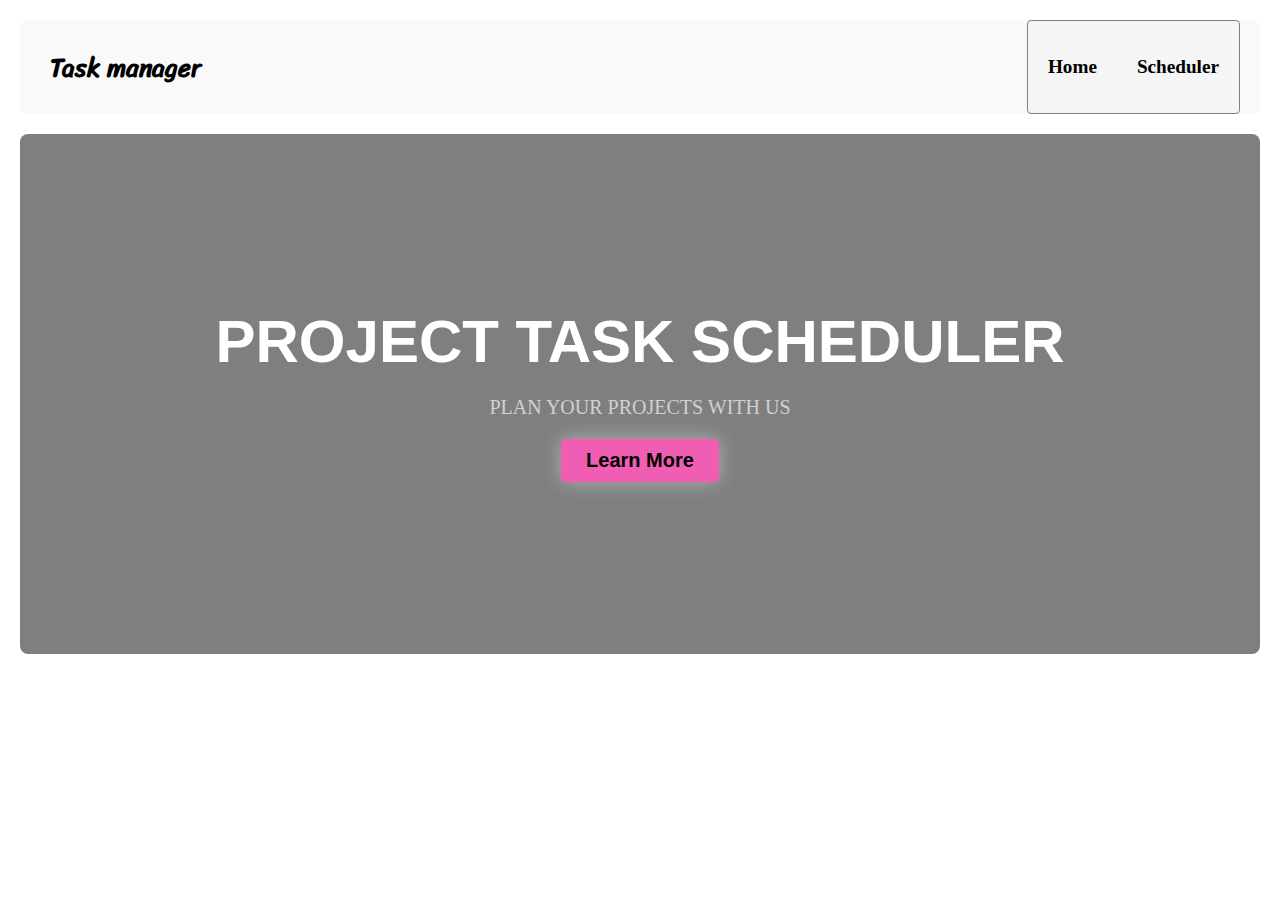
<file: homepage.html>
<!DOCTYPE html>
<html lang="en">

<head>
  <meta charset="UTF-8">
  <meta http-equiv="X-UA-Compatible" content="IE=edge">
  <meta name="viewport" content="width=device-width, initial-scale=1.0">
  <title>Simple HTML HomePage</title>
  <link rel="stylesheet" href="homepage.css">
<style>@import url("https://fonts.googleapis.com/css2?family=Sriracha&display=swap");

body {
  margin: 20px;
  box-sizing: border-box;
  background: url("https://picstatio.com/large/beaff7/colorful-shapes-traingles-4k.jpg");
}

/* CSS for header */
.header {
  border-radius: 8px;
  display: flex;
  justify-content: space-between;
  align-items: center;
  background-color: #f5f5f591;
  margin-bottom: 20px;
}

.header .logo {
  font-size: 25px;
  font-family: "Sriracha", cursive;
  color: #000;
  text-decoration: none;
  margin-left: 30px;
}

.header a{
  font-size: larger;
  font-weight: bolder;
}
.nav-items {
  display: flex;
  justify-content: space-around;
  align-items: center;
  border-radius: 4px;
  border:1px solid gray;
  /* background-color:  #f5f5f591; */
  margin-right: 20px;
}

.nav-items a {
  text-decoration: none;
  color: #000;
  padding: 35px 20px;
}

/* CSS for main element */
.intro {
  display: flex;
  flex-direction: column;
  justify-content: center;
  align-items: center;
  width: 100%;
  height: 520px;
  background: linear-gradient(to bottom, rgba(0, 0, 0, 0.5) 0%, rgba(0, 0, 0, 0.5) 100%), url("https://www.rd.com/wp-content/uploads/2019/02/How-This-19-Year-Old-Student-Made-1500-from-Taking-Notes.jpg");
  background-size: cover;
  background-position: center;
  background-repeat: no-repeat;
  border-radius: 8px;
  /* margin:20px 20px 20px 20px ; */
}

.intro h1 {
  font-family: sans-serif;
  font-size: 60px;
  color: #fff;
  font-weight: bold;
  text-transform: uppercase;
  margin: 0;
}

.intro p {
  font-size: 20px;
  color: #d1d1d1;
  text-transform: uppercase;
  margin: 20px 0;
}

.intro button {
  background-color: #f05eb3;
  color: #000;
  padding: 10px 25px;
  border: none;
  border-radius: 5px;
  font-size: 20px;
  font-weight: bold;
  cursor: pointer;
  box-shadow: 0px 0px 20px rgba(255, 255, 255, 0.4)
}




/* CSS for footer */
.footer {
  display: flex;
  justify-content: space-between;
  align-items: center;
  background-color: #302f49;
  padding: 40px 80px;
}

.footer .copy {
  color: #fff;
}




</style></head>

<body>
  <header class="header">
    <a href="#" class="logo">Task manager</a>
    <nav class="nav-items">
      <a href="homepage.html"><bold>Home</bold></a>
      <!--<a href="notes.html"><bold>Notes</bold></a>-->
      <a href="ok.html"><bold>Scheduler</bold></a>
    </nav>
  </header>
  <main>
    <div class="intro">
      <h1>Project task Scheduler</h1>
      <p>Plan your projects with us</p>
      <a href="learn.html">
              <button>Learn More</button>
              </a>
    </div>
    
      
 
<script></script></body>

</html>
</file>
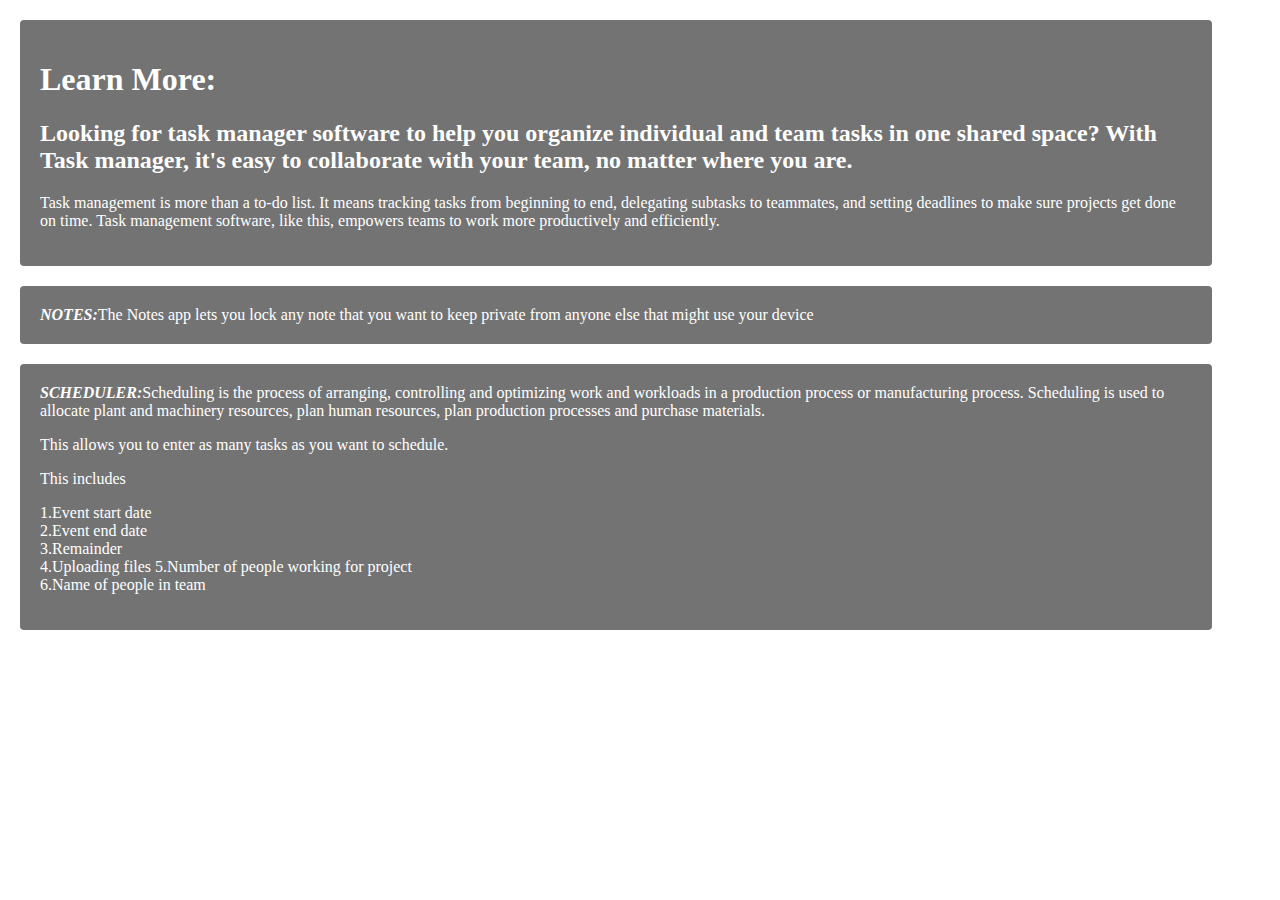
<file: learn.html>
<!DOCTYPE html>
<html>
<head>
<style>
div {
  color:white ;
  width:90%;
  background-color: rgba(0, 0, 0, 0.548);
  border-radius: 4px;
  padding: 20px 20px;
  margin: 20px;
}
h1{
    color: white;
    font: sans-sarif;
}
h2{
    color:white;
}
p{
    color:white;
}
body{
    margin:0;
    padding:0;
    background: url("https://picstatio.com/large/beaff7/colorful-shapes-traingles-4k.jpg");
    background-size:cover;
}
</style>
</head>
<body>
    <div>
        <h1>Learn More:</h1>
        <h2>Looking for task manager software to help you organize individual and team tasks in one shared space? With Task manager, it's easy to collaborate with your team, no matter where you are.</h2>
    <p1>Task management is more than a to-do list. It means tracking tasks from beginning to end, delegating subtasks to teammates, and setting deadlines to make sure projects get done on time. Task management software, like this, empowers teams to work more productively and efficiently.</p1>
<p></p>
    </div> 
<div> <i><b>NOTES:</b></i>The Notes app lets you lock any note that you want to keep private from anyone else that might use your device</div>
<div> <i><b>SCHEDULER:</b></i>Scheduling is the process of arranging, controlling and optimizing work and workloads in a production process or manufacturing process. Scheduling is used to allocate plant and machinery resources, plan human resources, plan production processes and purchase materials.
<p>This allows you to enter as many tasks as you want to schedule.</p>
<p>This includes</p>
<p>1.Event start date <br>
2.Event end date<br>
3.Remainder<br>
4.Uploading files
5.Number of people working for project<br>
6.Name of people in team</p></div>
</body>
</html>
</file>
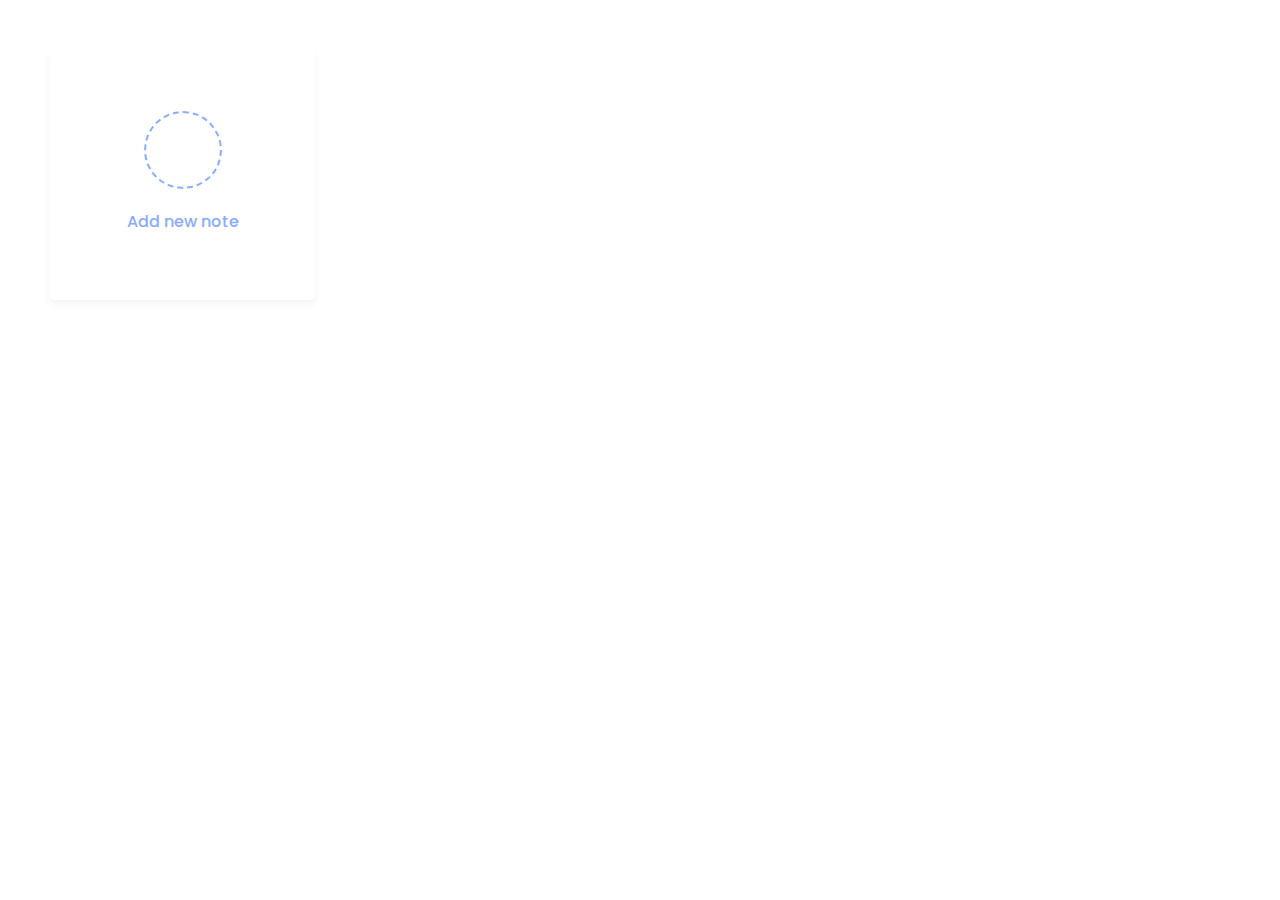
<file: notes.html>
<!DOCTYPE html>
<html lang="en" dir="ltr">
  <head>
    <meta charset="utf-8">  
    <title>Notes</title>
    <link rel="stylesheet" href="notes.css">
    <meta name="viewport" content="width=device-width, initial-scale=1.0">
  
    <link rel="stylesheet" href="https://unicons.iconscout.com/release/v4.0.0/css/line.css">
  </head>
  <body>
    <div class="popup-box">
      <div class="popup">
        <div class="content">
          <header>
            <p></p>
            <i class="uil uil-times"></i>
          </header>
          <form action="#">
            <div class="row title">
              <label>Title</label>
              <input type="text" spellcheck="false">
            </div>
            <div class="row description">
              <label>Description</label>
              <textarea spellcheck="false"></textarea>
            </div>
            <button></button>
          </form>
        </div>
      </div>
    </div>
    <div class="wrapper">
      <li class="add-box">
        <div class="icon"><i class="uil uil-plus"></i></div>
        <p>Add new note</p>
      </li>
    </div>

    <script src="notes.js"></script>
    
  </body>
</html>
</file>
<file: homepage.css>
<!DOCTYPE html>
<html lang="en">

<head>
  <meta charset="UTF-8">
  <meta http-equiv="X-UA-Compatible" content="IE=edge">
  <meta name="viewport" content="width=device-width, initial-scale=1.0">
  <title>Simple HTML HomePage</title>
  <link rel="stylesheet" href="https://cdnjs.cloudflare.com/ajax/libs/font-awesome/5.15.3/css/all.min.css">
<style>@import url("https://fonts.googleapis.com/css2?family=Sriracha&display=swap");

body {
  margin: 0;
  box-sizing: border-box;
}

/* CSS for header */
.header {
  display: flex;
  justify-content: space-between;
  align-items: center;
  background-color: #f5f5f5;
}

.header .logo {
  font-size: 25px;
  font-family: "Sriracha", cursive;
  color: #000;
  text-decoration: none;
  margin-left: 30px;
}

.nav-items {
  display: flex;
  justify-content: space-around;
  align-items: center;
  background-color: #f5f5f5;
  margin-right: 20px;
}

.nav-items a {
  text-decoration: none;
  color: #000;
  padding: 35px 20px;
}

/* CSS for main element */
.intro {
  display: flex;
  flex-direction: column;
  justify-content: center;
  align-items: center;
  width: 100%;
  height: 520px;
  background: linear-gradient(to bottom, rgba(0, 0, 0, 0.5) 0%, rgba(0, 0, 0, 0.5) 100%), url("https://images.unsplash.com/photo-1587620962725-abab7fe55159?ixlib=rb-1.2.1&ixid=MnwxMjA3fDB8MHxwaG90by1wYWdlfHx8fGVufDB8fHx8&auto=format&fit=crop&w=1031&q=80");
  background-size: cover;
  background-position: center;
  background-repeat: no-repeat;
}

.intro h1 {
  font-family: sans-serif;
  font-size: 60px;
  color: #fff;
  font-weight: bold;
  text-transform: uppercase;
  margin: 0;
}

.intro p {
  font-size: 20px;
  color: #d1d1d1;
  text-transform: uppercase;
  margin: 20px 0;
}

.intro button {
  background-color: #5edaf0;
  color: #000;
  padding: 10px 25px;
  border: none;
  border-radius: 5px;
  font-size: 20px;
  font-weight: bold;
  cursor: pointer;
  box-shadow: 0px 0px 20px rgba(255, 255, 255, 0.4)
}

.achievements {
  display: flex;
  justify-content: space-around;
  align-items: center;
  padding: 40px 80px;
}

.achievements .work {
  display: flex;
  flex-direction: column;
  justify-content: center;
  align-items: center;
  padding: 0 40px;
}

.achievements .work i {
  width: fit-content;
  font-size: 50px;
  color: #333333;
  border-radius: 50%;
  border: 2px solid #333333;
  padding: 12px;
}

.achievements .work .work-heading {
  font-size: 20px;
  color: #333333;
  text-transform: uppercase;
  margin: 10px 0;
}

.achievements .work .work-text {
  font-size: 15px;
  color: #585858;
  margin: 10px 0;
}

.about-me {
  display: flex;
  justify-content: center;
  align-items: center;
  padding: 40px 80px;
  border-top: 2px solid #eeeeee;
}

.about-me img {
  width: 500px;
  max-width: 100%;
  height: auto;
  border-radius: 10px;
}

.about-me-text h2 {
  font-size: 30px;
  color: #333333;
  text-transform: uppercase;
  margin: 0;
}

.about-me-text p {
  font-size: 15px;
  color: #585858;
  margin: 10px 0;
}

/* CSS for footer */
.footer {
  display: flex;
  justify-content: space-between;
  align-items: center;
  background-color: #302f49;
  padding: 40px 80px;
}

.footer .copy {
  color: #fff;
}

.bottom-links {
  display: flex;
  justify-content: space-around;
  align-items: center;
  padding: 40px 0;
}

.bottom-links .links {
  display: flex;
  flex-direction: column;
  justify-content: center;
  align-items: center;
  padding: 0 40px;
}

.bottom-links .links span {
  font-size: 20px;
  color: #fff;
  text-transform: uppercase;
  margin: 10px 0;
}

.bottom-links .links a {
  text-decoration: none;
  color: #a1a1a1;
  padding: 10px 20px;
}</style></head>

<body>
  <header class="header">
    <a href="#" class="logo">Developer</a>
    <nav class="nav-items">
      <a href="#">Home</a>
      <a href="#">About</a>
      <a href="#">Contact</a>
    </nav>
  </header>
  <main>
    <div class="intro">
      <h1>A Web Developer</h1>
      <p>I am a web developer and I love to create websites.</p>
      <button>Learn More</button>
    </div>
    <div class="achievements">
      <div class="work">
        <i class="fas fa-atom"></i>
        <p class="work-heading">Projects</p>
        <p class="work-text">I have worked on many projects and I am very proud of them. I am a very good developer and I am always looking for new projects.</p>
      </div>
      <div class="work">
        <i class="fas fa-skiing"></i>
        <p class="work-heading">Skills</p>
        <p class="work-text">I have a lot of skills and I am very good at them. I am very good at programming and I am always looking for new skills.</p>
      </div>
      <div class="work">
        <i class="fas fa-ethernet"></i>
        <p class="work-heading">Network</p>
        <p class="work-text">I have a lot of network skills and I am very good at them. I am very good at networking and I am always looking for new network skills.</p>
      </div>
    </div>
    <div class="about-me">
      <div class="about-me-text">
        <h2>About Me</h2>
        <p>I am a web developer and I love to create websites. I am a very good developer and I am always looking for new projects. I am a very good developer and I am always looking for new projects.</p>
      </div>
      <img src="https://images.unsplash.com/photo-1596495578065-6e0763fa1178?ixlib=rb-1.2.1&ixid=MnwxMjA3fDB8MHxwaG90by1wYWdlfHx8fGVufDB8fHx8&auto=format&fit=crop&w=871&q=80" alt="me">
    </div>
  </main>
  <footer class="footer">
    <div class="copy">&copy; 2022 Developer</div>
    <div class="bottom-links">
      <div class="links">
        <span>More Info</span>
        <a href="#">Home</a>
        <a href="#">About</a>
        <a href="#">Contact</a>
      </div>
      <div class="links">
        <span>Social Links</span>
        <a href="#"><i class="fab fa-facebook"></i></a>
        <a href="#"><i class="fab fa-twitter"></i></a>
        <a href="#"><i class="fab fa-instagram"></i></a>
      </div>
    </div>
  </footer>
<script></script></body>

</html>
</file>
<file: notes.css>
/* Import Google Font - Poppins */
@import url('https://fonts.googleapis.com/css2?family=Poppins:wght@400;500;600;700&display=swap');
*{
  margin: 0;
  padding: 0;
  box-sizing: border-box;
  font-family: 'Poppins', sans-serif;
}
body{
  margin:0;
  padding:0;
  background:url("https://picstatio.com/large/beaff7/colorful-shapes-traingles-4k.jpg");
  background-size: cover;
  
}
::selection{
  color: #fff;
  background: #618cf8;
}
.wrapper{
  margin: 50px;
  display: grid;
  gap: 25px;
  grid-template-columns: repeat(auto-fill, 265px);
}
.wrapper li{
  height: 250px;
  list-style: none;
  border-radius: 5px;
  padding: 15px 20px 20px;
  background: #fff;
  box-shadow: 0 4px 8px rgba(0,0,0,0.05);
}
.add-box, .icon, .bottom-content, 
.popup, header, .settings .menu li{
  display: flex;
  align-items: center;
  justify-content: space-between;
}
.add-box{
  cursor: pointer;
  flex-direction: column;
  justify-content: center;
}
.add-box .icon{
  height: 78px;
  width: 78px;
  color: #88ABFF;
  font-size: 40px;
  border-radius: 50%;
  justify-content: center;
  border: 2px dashed #88ABFF;
}
.add-box p{
  color: #88ABFF;
  font-weight: 500;
  margin-top: 20px;
}
.note{
  display: flex;
  flex-direction: column;
  justify-content: space-between;
}
.note .details{
  max-height: 165px;
  overflow-y: auto;
}
.note .details::-webkit-scrollbar,
.popup textarea::-webkit-scrollbar{
  width: 0;
}
.note .details:hover::-webkit-scrollbar,
.popup textarea:hover::-webkit-scrollbar{
  width: 5px;
}
.note .details:hover::-webkit-scrollbar-track,
.popup textarea:hover::-webkit-scrollbar-track{
  background: #f1f1f1;
  border-radius: 25px;
}
.note .details:hover::-webkit-scrollbar-thumb,
.popup textarea:hover::-webkit-scrollbar-thumb{
  background: #e6e6e6;
  border-radius: 25px;
}
.note p{
  font-size: 22px;
  font-weight: 500;
}
.note span{
  display: block;
  color: #575757;
  font-size: 16px;
  margin-top: 5px;
}
.note .bottom-content{
  padding-top: 10px;
  border-top: 1px solid #ccc;
}
.bottom-content span{
  color: #6D6D6D;
  font-size: 14px;
}
.bottom-content .settings{
  position: relative;
}
.bottom-content .settings i{
  color: #6D6D6D;
  cursor: pointer;
  font-size: 15px;
}
.settings .menu{
  z-index: 1;
  bottom: 0;
  right: -5px;
  padding: 5px 0;
  background: #fff;
  position: absolute;
  border-radius: 4px;
  transform: scale(0);
  transform-origin: bottom right;
  box-shadow: 0 0 6px rgba(0,0,0,0.15);
  transition: transform 0.2s ease;
}
.settings.show .menu{
  transform: scale(1);
}
.settings .menu li{
  height: 25px;
  font-size: 16px;
  margin-bottom: 2px;
  padding: 17px 15px;
  cursor: pointer;
  box-shadow: none;
  border-radius: 0;
  justify-content: flex-start;
}
.menu li:last-child{
  margin-bottom: 0;
}
.menu li:hover{
  background: #f5f5f5;
}
.menu li i{
  padding-right: 8px;
}

.popup-box{
  position: fixed;
  top: 0;
  left: 0;
  z-index: 2;
  height: 100%;
  width: 100%;
  background: rgba(0,0,0,0.4);
}
.popup-box .popup{
  position: absolute;
  top: 50%;
  left: 50%;
  z-index: 3;
  width: 100%;
  max-width: 400px;
  justify-content: center;
  transform: translate(-50%, -50%) scale(0.95);
}
.popup-box, .popup{
  opacity: 0;
  pointer-events: none;
  transition: all 0.25s ease;
}
.popup-box.show, .popup-box.show .popup{
  opacity: 1;
  pointer-events: auto;
}
.popup-box.show .popup{
  transform: translate(-50%, -50%) scale(1);
}
.popup .content{
  border-radius: 5px;
  background: #fff;
  width: calc(100% - 15px);
  box-shadow: 0 0 15px rgba(0,0,0,0.1);
}
.content header{
  padding: 15px 25px;
  border-bottom: 1px solid #ccc;
}
.content header p{
  font-size: 20px;
  font-weight: 500;
}
.content header i{
  color: #8b8989;
  cursor: pointer;
  font-size: 23px;
}
.content form{
  margin: 15px 25px 35px;
}
.content form .row{
  margin-bottom: 20px;
}
form .row label{
  font-size: 18px;
  display: block;
  margin-bottom: 6px;
}
form :where(input, textarea){
  height: 50px;
  width: 100%;
  outline: none;
  font-size: 17px;
  padding: 0 15px;
  border-radius: 4px;
  border: 1px solid #999;
}
form :where(input, textarea):focus{
  box-shadow: 0 2px 4px rgba(0,0,0,0.11);
}
form .row textarea{
  height: 150px;
  resize: none;
  padding: 8px 15px;
}
form button{
  width: 100%;
  height: 50px;
  color: #fff;
  outline: none;
  border: none;
  cursor: pointer;
  font-size: 17px;
  border-radius: 4px;
  background: #6A93F8;
}

@media (max-width: 660px){
  .wrapper{
    margin: 15px;
    gap: 15px;
    grid-template-columns: repeat(auto-fill, 100%);
  }
  .popup-box .popup{
    max-width: calc(100% - 15px);
  }
  .bottom-content .settings i{
    font-size: 17px;
  }
}
</file>
